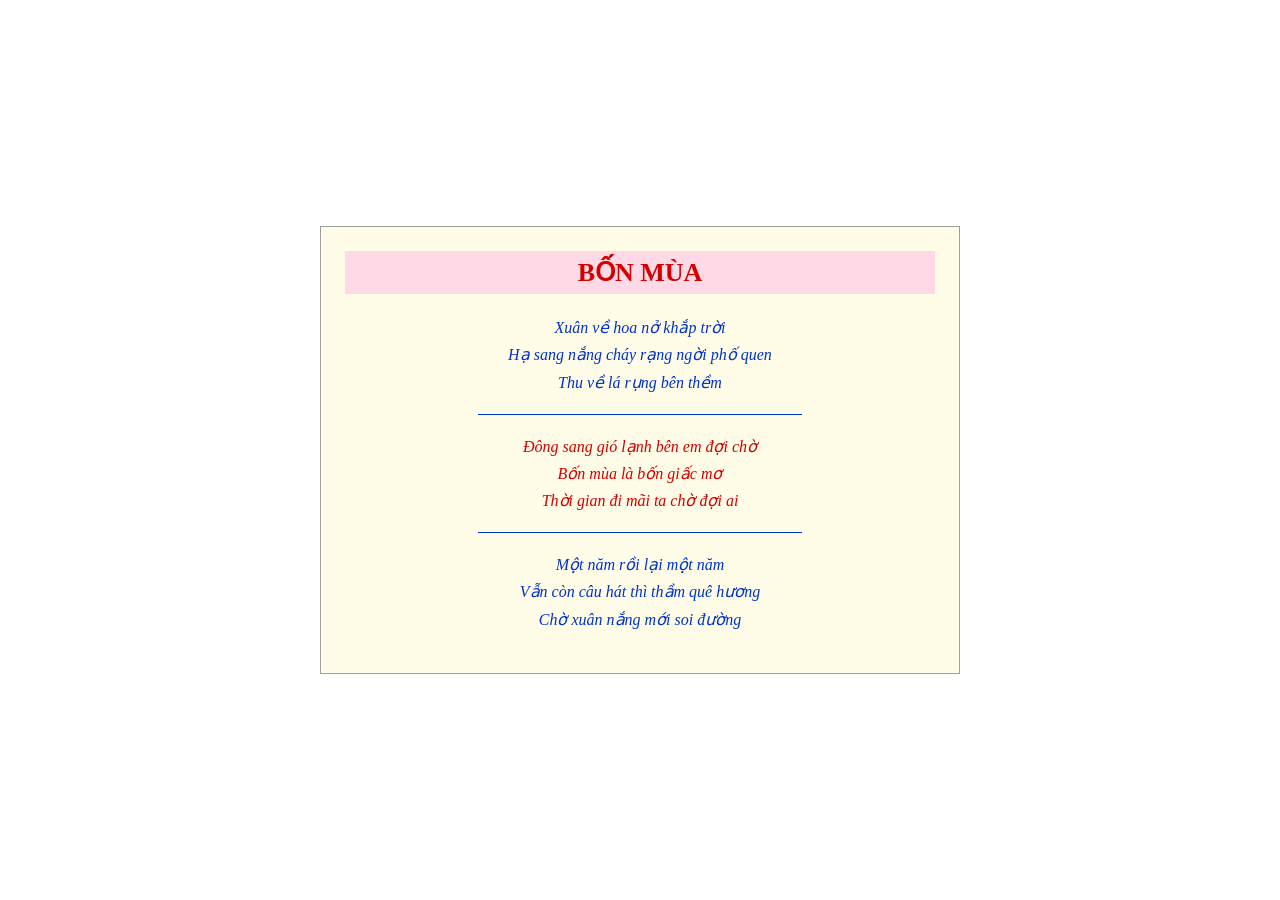
<file: ex01/index.html>
<!DOCTYPE html>
<html lang="vi">
<head>
    <meta charset="UTF-8">
    <meta name="viewport" content="width=device-width, initial-scale=1.0">
    <title>Bài 01: Trang thơ Bốn mùa</title>
        <link rel="stylesheet" href="css/style.css">
</head>
<body>

    <article class="khung-tho">
        <h1>BỐN MÙA</h1>

        <p class="kho-xanh">
            Xuân về hoa nở khắp trời<br>
            Hạ sang nắng cháy rạng ngời phố quen<br>
            Thu về lá rụng bên thềm
        </p>

        <hr>

        <p class="kho-do">
            Đông sang gió lạnh bên em đợi chờ<br>
            Bốn mùa là bốn giấc mơ<br>
            Thời gian đi mãi ta chờ đợi ai
        </p>

        <hr>

        <p class="kho-xanh">
            Một năm rồi lại một năm<br>
            Vẫn còn câu hát thì thầm quê hương<br>
            Chờ xuân nắng mới soi đường
        </p>
    </article>

</body>
</html>
</file>
<file: ex01/css/style.css>
:root {
            --bg-khung: #FFFDE7;
            --border-khung: #9E9E9E;
            --bg-tieude: #FFD9E6;
            --color-do: #D40000;
            --color-xanh: #0033CC;
        }

        body {
            margin: 0;
            min-height: 100vh;
            display: flex;
            justify-content: center;
            align-items: center;
            font-family: "Times New Roman", Times, serif;
        }

        .khung-tho {
            width: 640px;
            max-width: 95%;
            background-color: var(--bg-khung);
            border: 1px solid var(--border-khung);
            padding: 24px;
            text-align: center;
            box-sizing: border-box;
        }

        h1 {
            color: var(--color-do);
            background-color: var(--bg-tieude);
            font-size: 26px;
            font-weight: bold;
            padding: 6px 0;
            margin: 0 0 20px 0;
        }

        p {
            font-style: italic;
            line-height: 1.7;
            margin: 16px 0;
        }

        .kho-xanh {
            color: var(--color-xanh);
        }

        .kho-do {
            color: var(--color-do);
        }

        hr {
            border: none;
            border-top: 1px solid var(--color-xanh);
            width: 55%;
            margin: 18px auto;
        }
</file>
